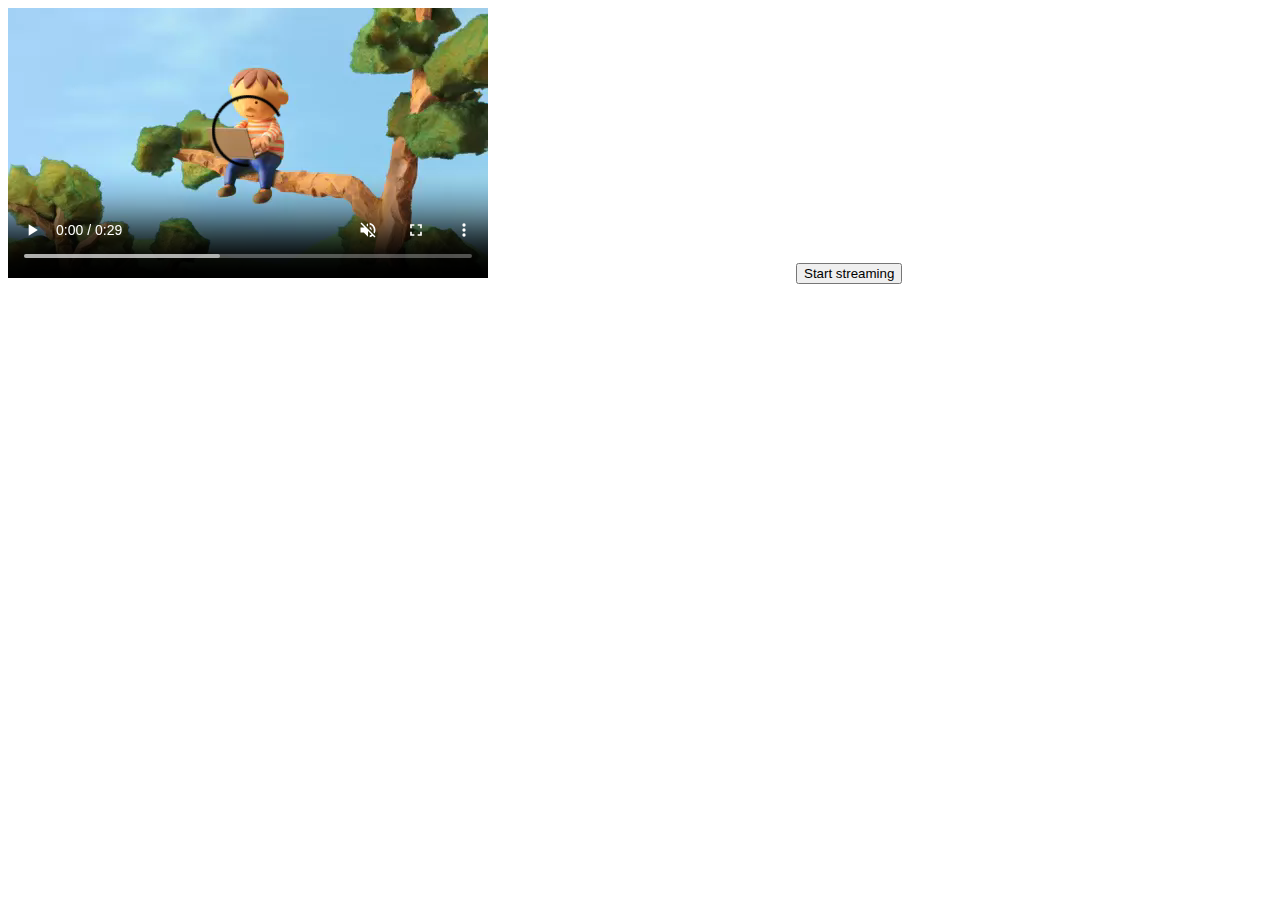
<file: index.html>
<body>
    <video id="leftVideo" playsinline controls loop muted>
        <source src="example.webm" type="video/webm"/>
    </video>
    <video id="rightVideo" playsinline autoplay></video>
    <button id="startButton">Start streaming</button>
    <script src="main.js" async></script>
</body>
</file>
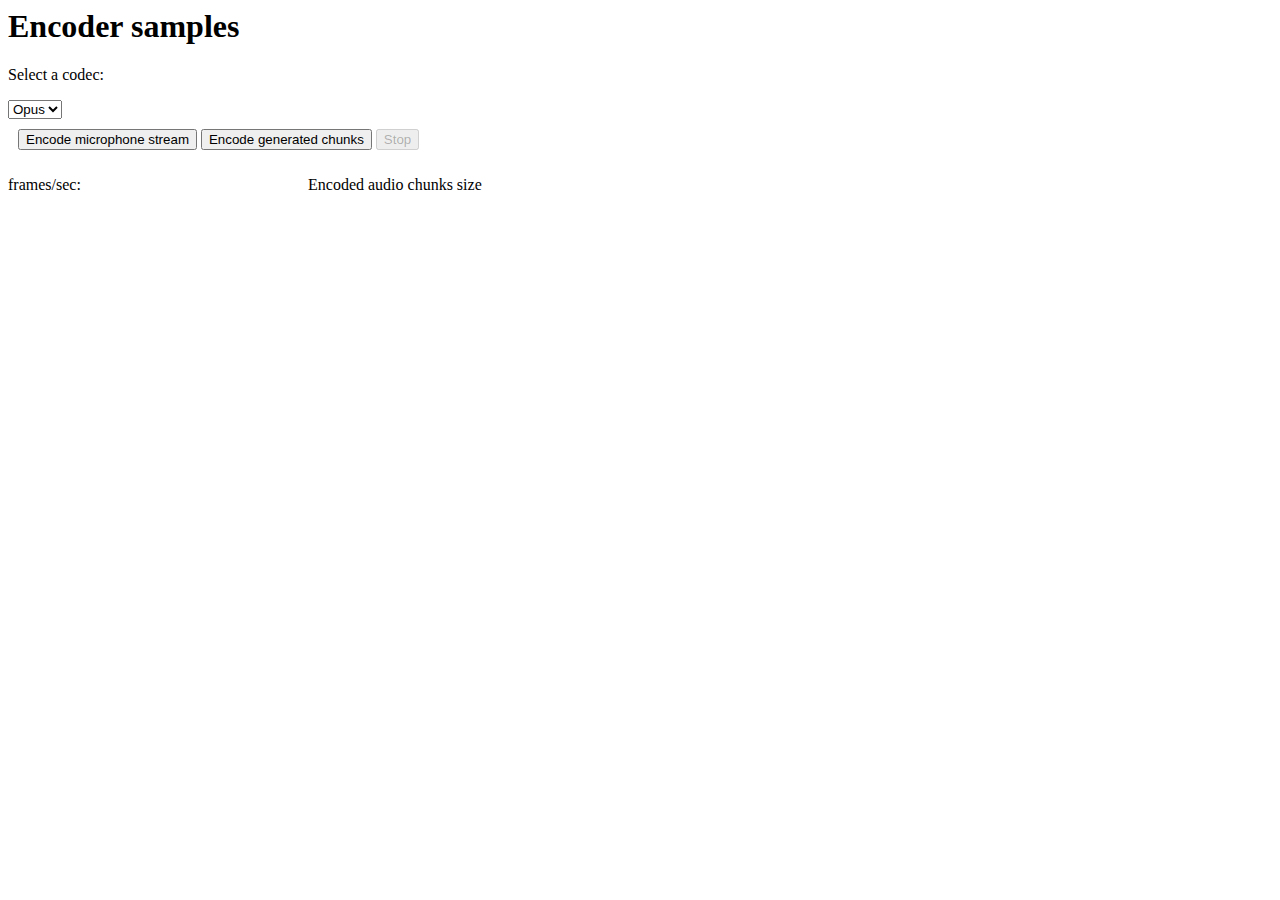
<file: webcodecs/index.html>
<head>
    <h1>Encoder samples</h1>
</head>
<body>
    <div>
      <p>Select a codec: </p>
      <select id="codecSelection">
        <option value="opus" selected>Opus</option>
        <option value="mp4a.40.2">AAC</option>
      </select>
    </div>
    <div style="margin:10px">
        <button id="encodeGUM">Encode microphone stream</button>
        <button id="encodeChunks">Encode generated chunks</button>
        <button id="stopButton" disabled="true">Stop</button>
    </div>
    <div id="errorMsg" style="color:red">
    </div>
    <div id="outputGrid" style="display:grid;grid-template-columns: 300px 300px;">
      <div>
        <p>frames/sec: </p>
        <p id="perf"></p>
      </div>
      <div id="audioColumn">
          <p>Encoded audio chunks size</p>
      </div>
    </div>
    <script>
      let dataEncoded = 0;
      let startTime;
      let dataSize = 10000
      let dataArray = new Int16Array(dataSize);
      let volume = 0.2;
      let seconds = 0.5;
      let tone = 441;
      function sineWaveAt(sampleNumber, tone) {
        var sampleFreq = 48000 / tone
        return Math.sin(sampleNumber / (sampleFreq / (Math.PI * 2)))
      }
      for (var i = 0; i < dataSize; i++) {
        dataArray[i] = sineWaveAt(i, tone) * volume
      }
      let init = {
        format: "s16",
        sampleRate: 48000,
        numberOfFrames: dataSize,
        numberOfChannels: 1,
        timestamp: 0,
        data: dataArray
      }
      let audioData = new AudioData(init);
      let clonedData;
      let audioEncoder;
      let end;
      let stream;
      let track;

      function errorMsg(msg, error) {
        const errorElement = document.querySelector('#errorMsg');
        errorElement.innerHTML += `<p>${msg}</p>`;
        console.log(error);
      }

      function onEncoderError(error) {
        errorMsg(`Encode error: ${error.name}`, error);
      }

      function logOutput(encodedChunk) {
        let outputElement;
        if (encodedChunk instanceof EncodedAudioChunk)
          outputElement = document.querySelector('#audioColumn');
        else
          outputElement = document.querySelector('#videoColumn');

        //outputElement.innerHTML += `<p>${encodedChunk.byteLength}</p>`;
        perfElement = document.querySelector('#perf');
        let endTime = performance.now();
        let framesPerMs = dataEncoded / (endTime - startTime);
        perfElement.innerHTML = `<p>${framesPerMs}</p>`;
      }

      function readAndEncode(reader, encoder, writer) {
      if (end)
          return;
        if (writer) {
          writer.write(audioData.clone()).then(() => {
            dataEncoded += dataSize;
            reader.read().then((result) => {
              if (result.done)
                return;
              //dataEncoded += result.value.numberOfFrames;
              encoder.encode(result.value);

              // Keep reading until the stream closes.
              readAndEncode(reader, encoder, writer);
            })
          })
        } else {
          reader.read().then((result) => {
              if (result.done)
                return;
              //dataEncoded += result.value.numberOfFrames;
              encoder.encode(result.value);

              // Keep reading until the stream closes.
              readAndEncode(reader, encoder, writer);
            })
        }
      }

      function createAudioEncoder() {
        codecSelection = document.querySelector('#codecSelection');
        const audioEncoderConfig = {
          codec: codecSelection.value,
          sampleRate: 48000,
          numberOfChannels: 1,
        };
        audioEncoder = new AudioEncoder({
          output: logOutput,
          error: onEncoderError,
        });
        audioEncoder.configure(audioEncoderConfig);
        return audioEncoder;
      }

      async function startEncoding(audioTrack, writer) {
        document.querySelector('#stopButton').disabled = false;
        encoder = await createAudioEncoder();
        end = false;

        // First, the tracks are converted to ReadableStreams of unencoded audio.
        // See https://w3c.github.io/mediacapture-transform/#track-processor.
        const audio = (new MediaStreamTrackProcessor(audioTrack)).readable;

        startTime = performance.now();
        //writer.ready.then(() => {
          track = audio.getReader();
          readAndEncode(track, encoder, writer);
        //});
      }

      function handleError(error) {
        errorMsg(`getUserMedia error: ${error.name}`, error);
      }

      async function initGumEncoding(e) {
        try {
          const constraints = {audio: true, video: false};
          stream = await navigator.mediaDevices.getUserMedia(constraints);
          startEncoding(stream.getAudioTracks()[0]);
          e.target.disabled = true;
        } catch (e) {
          handleError(e);
        }
      }

      async function initChunkEncoding(e) {
        document.querySelector('#encodeChunks').disabled = true;
        track = new MediaStreamTrackGenerator({kind: 'audio'});
        writer = track.writable.getWriter();
        startEncoding(track, writer);
      }

      async function stop(e) {
        document.querySelector('#encodeGUM').disabled = false;
        document.querySelector('#encodeChunks').disabled = false;
        document.querySelector('#stopButton').disabled = true;
        end = true;
        dataEncoded = 0;
        if (track) {
          track.stop();
        }
        stream = undefined;
      }

      document.querySelector('#encodeGUM').addEventListener('click', e => initGumEncoding(e));
      document.querySelector('#encodeChunks').addEventListener('click', e => initChunkEncoding(e));
      document.querySelector('#stopButton').addEventListener('click', e => stop(e));
    </script>
</body>
</file>
